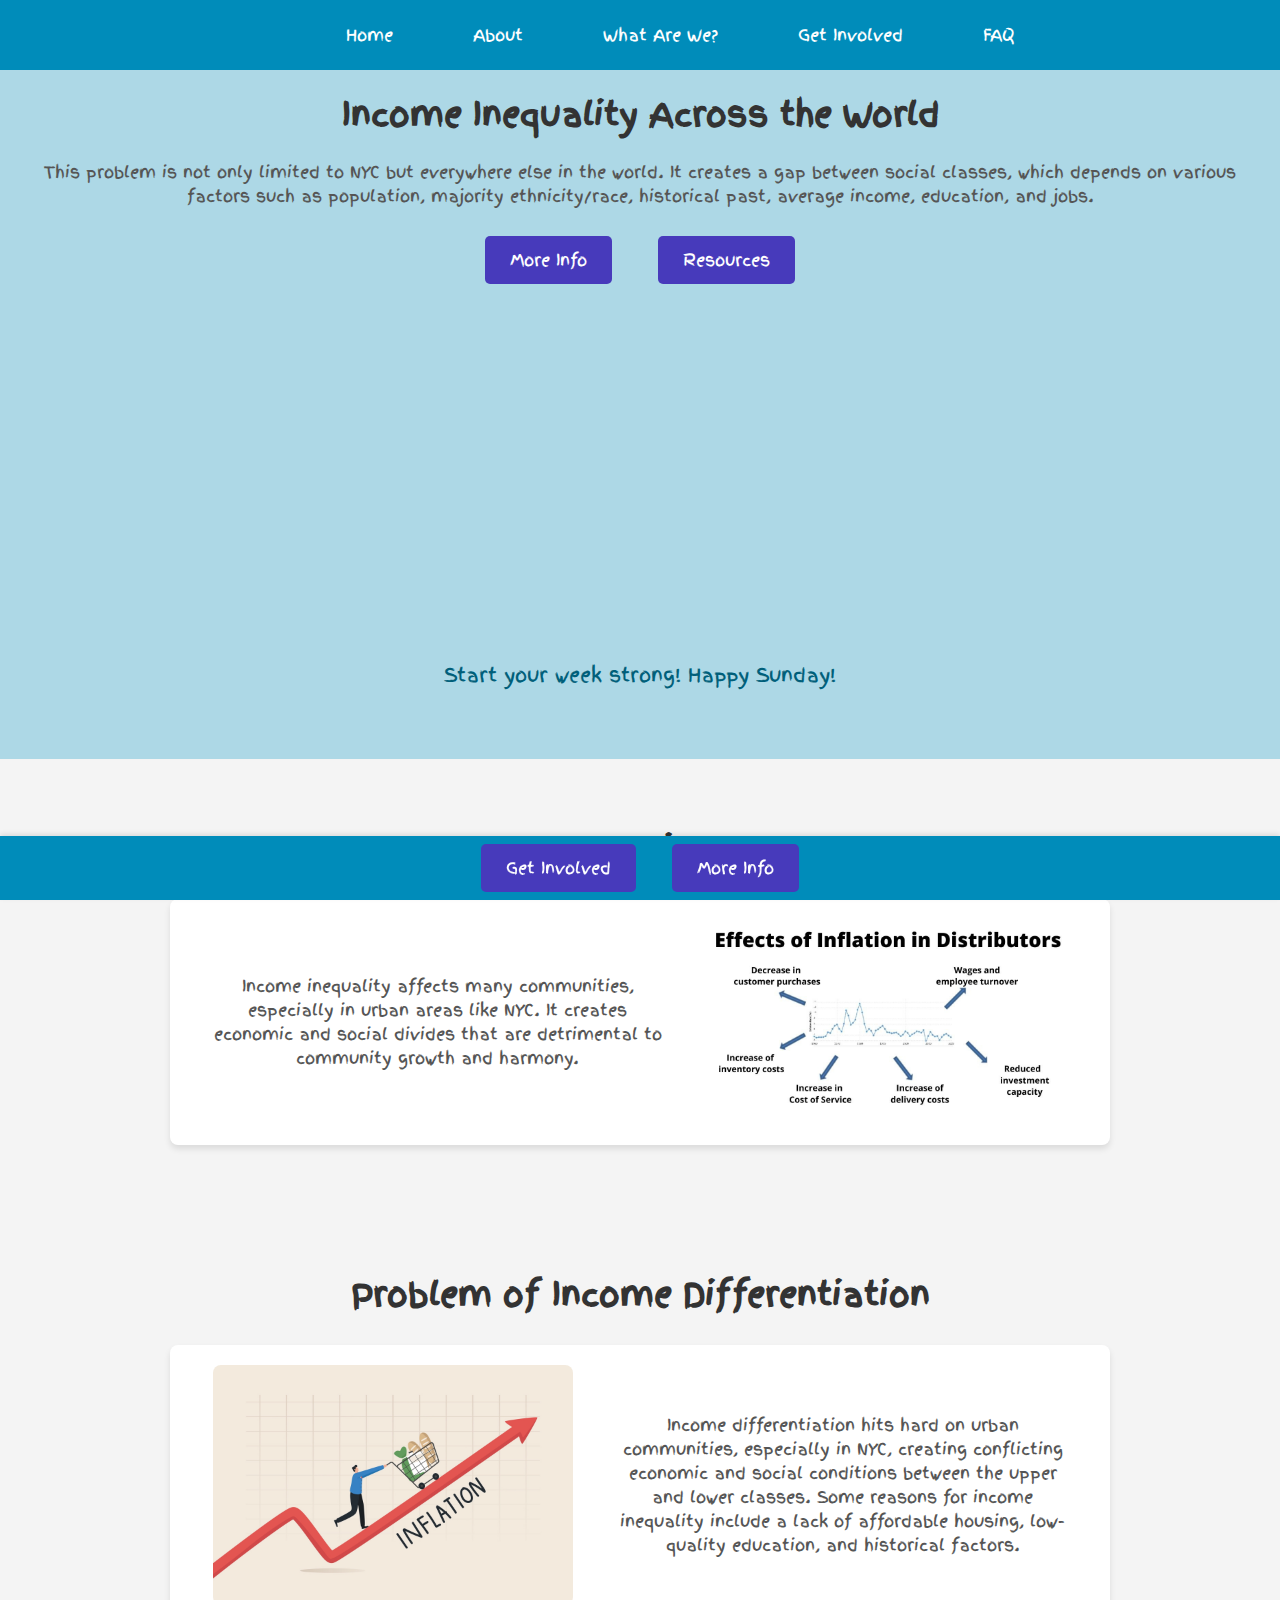
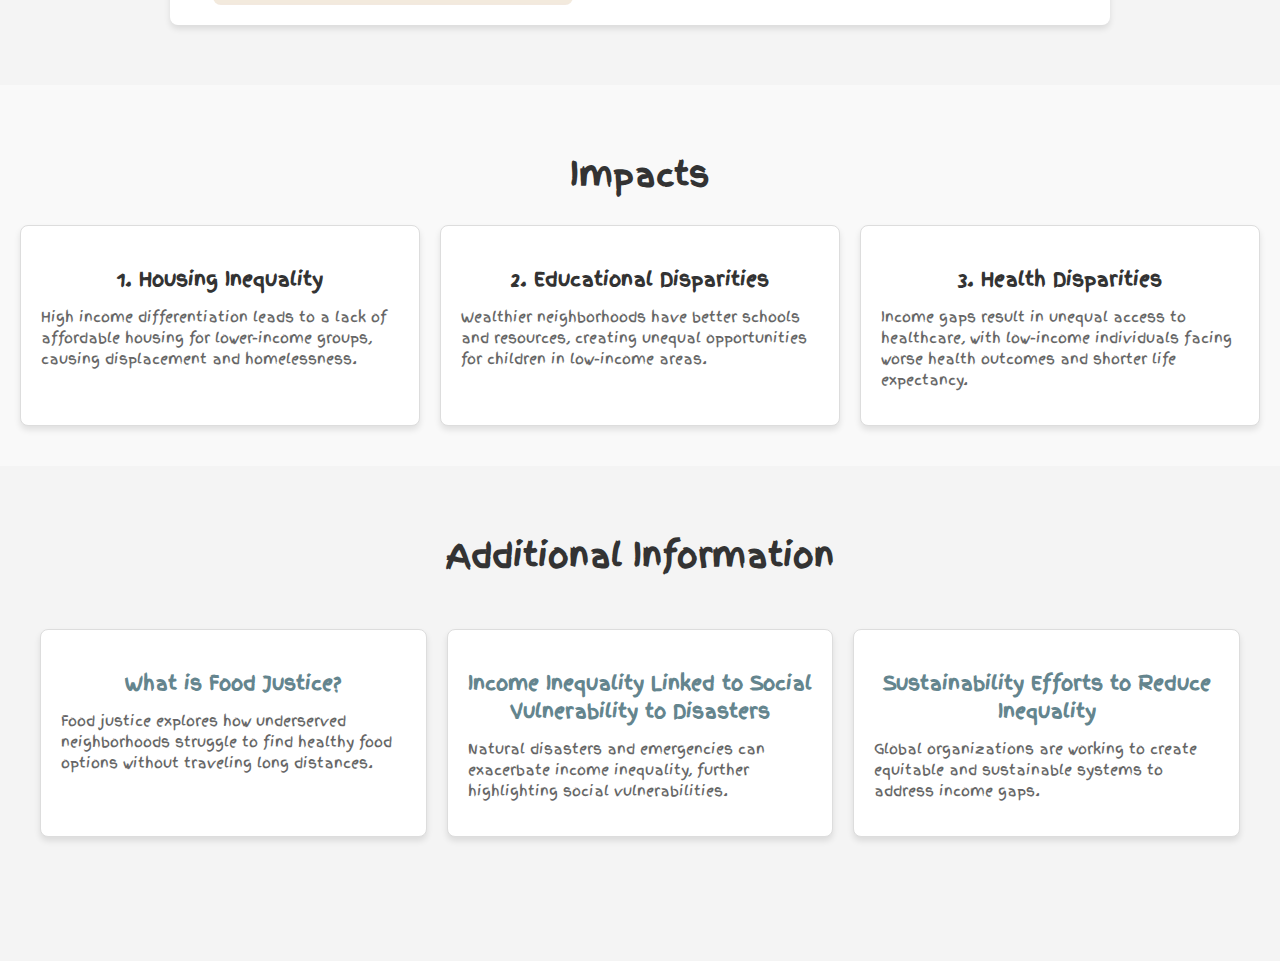
<file: index.html>
<!DOCTYPE html>
<html lang="en">

<head>
    <meta charset="UTF-8">
    <meta name="viewport" content="width=device-width, initial-scale=1.0">
    <title>Income Difference</title>
    <link rel="stylesheet" href="styles.css">
</head>

<body>
    <header>
        <nav class="navbar">
            <ul>
                <li><a href="index.html">Home</a></li>
                <li><a href="#overview">About</a></li>
                <li><a href="page1.html">What Are We?</a></li>
                <li><a href="https://www.oxfam.org/en/take-action/campaigns/fight-inequality-beat-poverty">Get Involved</a></li>
                <li><a href="page2.html">FAQ</a></li>
            </ul>
        </nav>
    </header>
   
    <main>
       
        <section class="hero">
            <h1>Income Inequality Across the World</h1>
            <p>
                This problem is not only limited to NYC but everywhere else in the world. It creates a gap between social
                classes, which depends on various factors such as population, majority ethnicity/race, historical past,
                average income, education, and jobs.
            </p>
            <br/>
            <div class="hero-buttons">
                <a href="https://www.pewresearch.org/social-trends/2020/01/09/trends-in-income-and-wealth-inequality/" class="button">More Info</a>
                <a href="https://inequality.org/" class="button">Resources</a>
            </div>
            <br/>
            <br/>
            <iframe width="560" height="315" src="https://www.youtube.com/embed/cZ7LzE3u7Bw" title="YouTube video player"
                frameborder="0" allowfullscreen>
            </iframe>
        </section>

        <!-- overview section -->
        <section id="overview" class="card-section">
            <h2>Overview</h2>
            <div class="card">
                <img src="InflationImpact.png" srcset="InflationImpactSize960.png 2x, InflationImpactSize1440.png 3x" alt="Picture of inflation impact" width="480" height="auto">
                <p>Income inequality affects many communities, especially in urban areas like NYC. It creates economic and
                    social divides that are detrimental to community growth and harmony.</p>
            </div>
        </section>

        <!-- problem section -->
        <section id="problems" class="card-section">
            <h2>Problem of Income Differentiation</h2>
            <div class="card">
                <p>
                    Income differentiation hits hard on urban communities, especially in NYC, creating conflicting economic
                    and social conditions between the upper and lower classes. Some reasons for income inequality include a
                    lack of affordable housing, low-quality education, and historical factors.
                </p>
                <img src="IncomeDifferentiation.png" srcset="IncomeDifferentiationSize960.png 2x, IncomeDifferentiationSize1440.png 3x" alt="Picture of income differentiation"width="480" height="auto">
            </div>
        </section>

        <!-- impact section -->
        <section id="impact" class="grid-section">
            <h2>Impacts</h2>
            <div class="grid">
                <div class="grid-item">
                    <h3>1. Housing Inequality</h3>
                    <p>High income differentiation leads to a lack of affordable housing for lower-income groups, causing displacement and homelessness.</p>
                </div>
                <div class="grid-item">
                    <h3>2. Educational Disparities</h3>
                    <p>Wealthier neighborhoods have better schools and resources, creating unequal opportunities for children in low-income areas.</p>
                </div>
                <div class="grid-item">
                    <h3>3. Health Disparities</h3>
                    <p>Income gaps result in unequal access to healthcare, with low-income individuals facing worse health outcomes and shorter life expectancy.</p>
                </div>
            </div>
        </section>
        

  
        <!-- additional information section -->
<section class="additional-info-section">
    <h2>Additional Information</h2>
    <div class="grid-container">
        <div class="grid-item">
            <h3><a href="https://foodprint.org/issues/food-justice/">What is Food Justice?</a></h3>
            <p>Food justice explores how underserved neighborhoods struggle to find healthy food options without
                traveling long distances.</p>
        </div>
        <div class="grid-item">
            <h3><a href="https://www.census.gov/library/stories/2024/02/cre-for-equity.html">Income Inequality Linked to Social Vulnerability to Disasters</a></h3>
            <p>Natural disasters and emergencies can exacerbate income inequality, further highlighting social
                vulnerabilities.</p>
        </div>
        <div class="grid-item">
            <h3><a href="https://www.un.org/en/un75/inequality-bridging-divide">Sustainability Efforts to Reduce Inequality</a></h3>
            <p>Global organizations are working to create equitable and sustainable systems to address income gaps.</p>
        </div>
    </div>
</section>


    <footer class="footer">
        
            <a href="https://www.oxfam.org/en/take-action/campaigns/fight-inequality-beat-poverty" class="button">Get Involved</a>
            <a href="https://wid.world/" class="button">More Info</a>
    </footer>
</body>
<script src="script.js"></script>

</html>
</file>
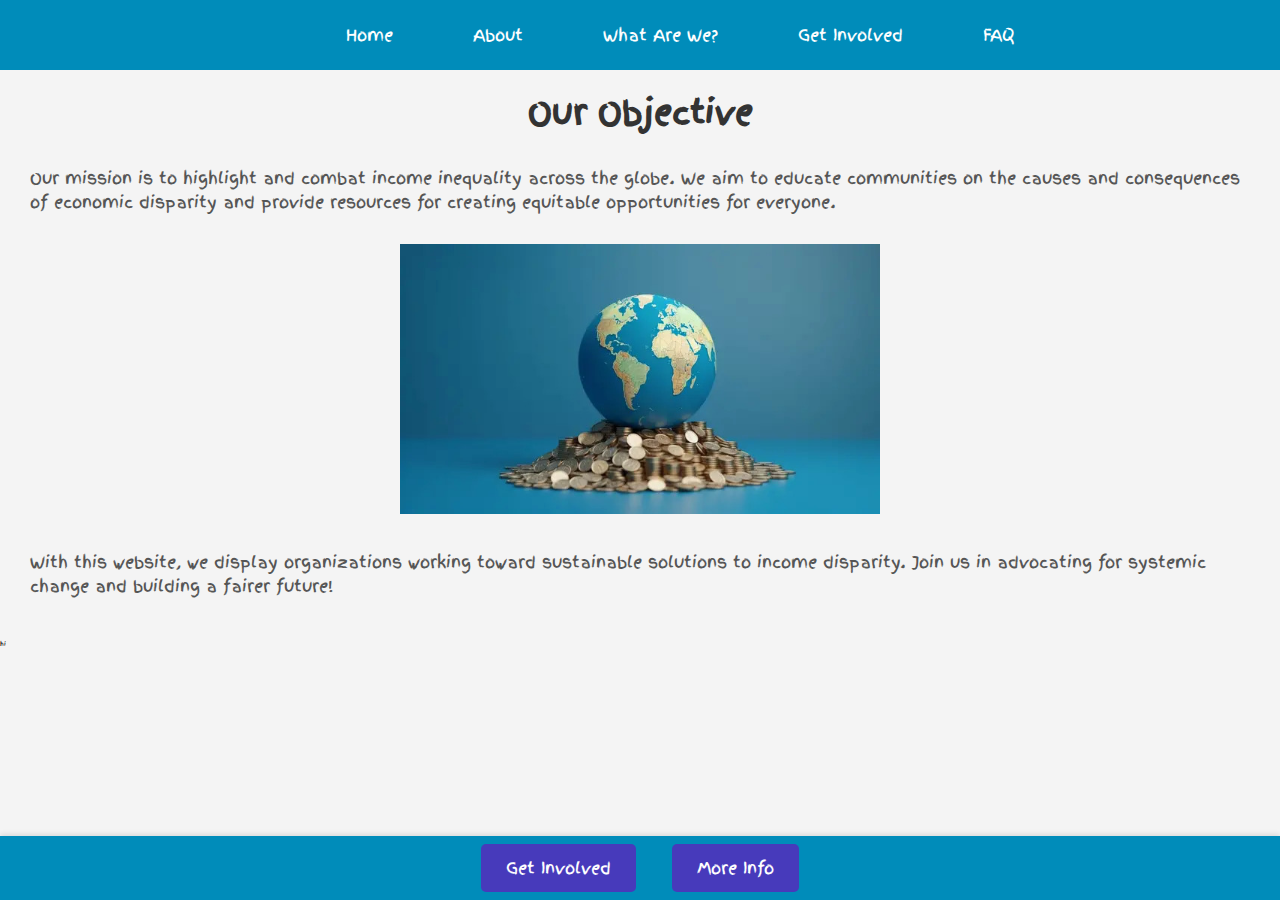
<file: page1.html>
<!DOCTYPE html>
<html lang="en">

<head>
    <meta charset="UTF-8">
    <meta name="viewport" content="width=device-width, initial-scale=1.0">
    <title>Our Objective</title>
    <link rel="stylesheet" href="styles.css">
    <link rel="icon" href="img/inflationicon.png">
</head>

<body>
    <header>
        <nav class="navbar">
            <ul>
                <li><a href="index.html">Home</a></li>
                <li><a href="index.html#overview">About</a></li>
                <li><a href="page1.html">What Are We?</a></li>
                <li><a href="https://www.oxfam.org/en/take-action/campaigns/fight-inequality-beat-poverty">Get Involved</a></li>
                <li><a href="page2.html">FAQ</a></li>
            </ul>
        </nav>
    </header>

    <main>
        <br/>
        <br/>
        <section id="objective">
            <h1>Our Objective</h1>
            <div class="color-change">
                <p>
                    Our mission is to highlight and combat income inequality across the globe. We aim to educate communities
                    on the causes and consequences of economic disparity and provide resources for creating equitable
                    opportunities for everyone.
                </p>
            </div>
            <div class="wrapper">
                <img src="GlobalEconomy.png" srcset="GlobalEconomySize960.png 2x, GlobalEconomySize1440.png 3x" alt="Picture of global economy" width="480" height="auto">
            </div>
            <div class="color-change">
                <p>
                    With this website, we display organizations working toward sustainable
                    solutions to income disparity. Join us in advocating for systemic change and building a fairer future!
                </p>
            </div>
        </section>
        <small><small><small><small><small><small>hi</small></small></small></small></small></small>
    </main>
    
    <footer class="footer">
        <a href="https://www.oxfam.org/en/take-action/campaigns/fight-inequality-beat-poverty" class="button">Get Involved</a>
        <a href="https://wid.world/" class="button">More Info</a>
    </footer>

    <script src="script.js"></script>
</body>

</html>
</file>
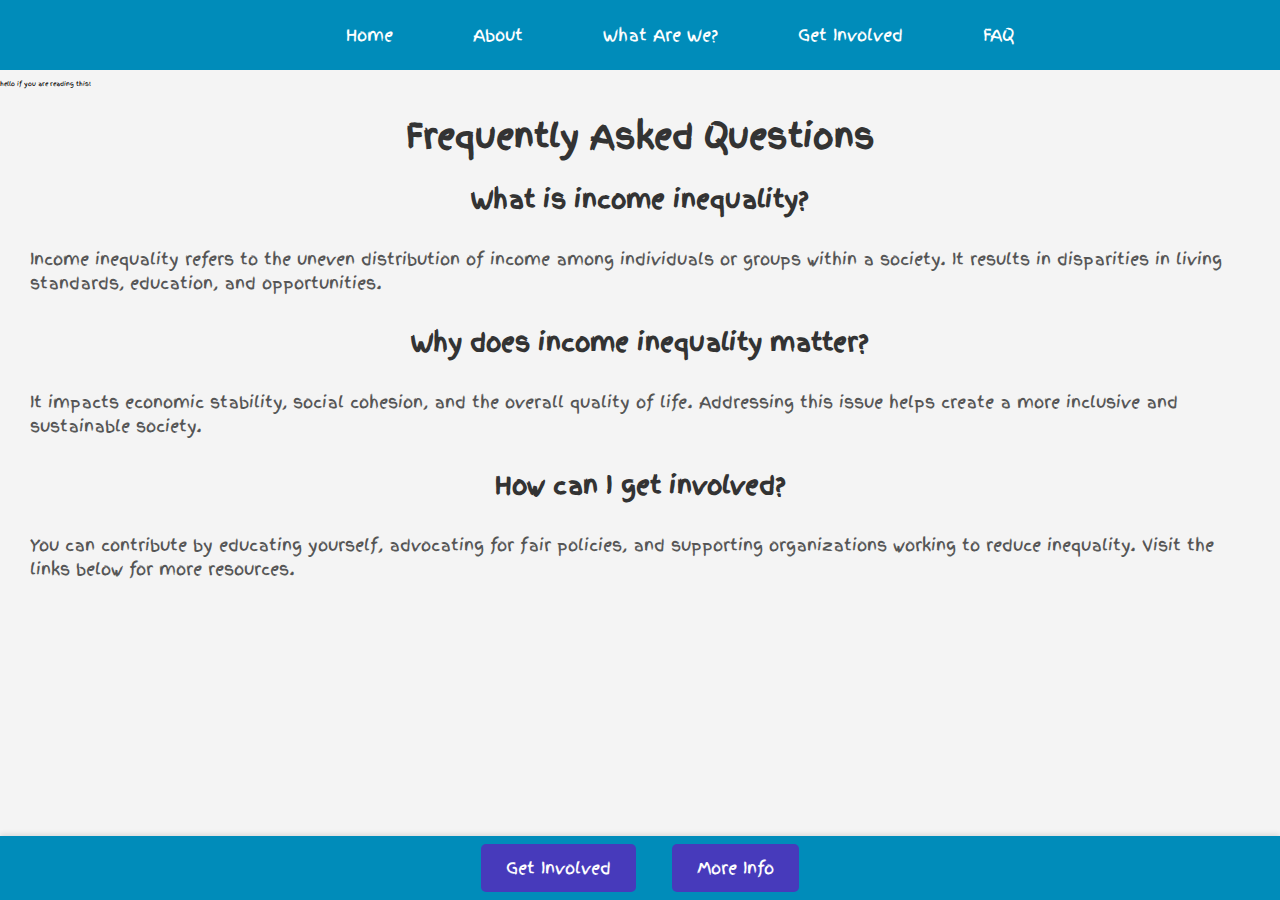
<file: page2.html>
<!DOCTYPE html>
<html lang="en">

<head>
    <meta charset="UTF-8">
    <meta name="viewport" content="width=device-width, initial-scale=1.0">
    <title>FAQ</title>
    <link rel="stylesheet" href="styles.css">
    <link rel="icon" href="img/inflationicon.png">
</head>

<body>
    <header>
        <nav class="navbar">
            
            <ul>
                
                <li><a href="index.html">Home</a></li>
                <li><a href="index.html#overview">About</a></li>
                <li><a href="page1.html">What Are We?</a></li>
                <li><a href="https://www.oxfam.org/en/take-action/campaigns/fight-inequality-beat-poverty">Get Involved</a></li>
                <li><a href="page2.html">FAQ</a></li>
            </ul>
        </nav>
    </header>
    
    <main>

        <br/>
        <br/>
        <small><small><small><small><small><small>hello if you are reading this!</small></small></small></small></small></small>
        <section id="faq">
         
            <h1>Frequently Asked Questions</h1>
            <h2>What is income inequality?</h2>
            <div class="color-change">
            <p>
            
                Income inequality refers to the uneven distribution of income among individuals or groups within a society. 
                It results in disparities in living standards, education, and opportunities.
            </p>
        </div>
            <h2>Why does income inequality matter?</h2>
            <div class="color-change">
            <p>
                It impacts economic stability, social cohesion, and the overall quality of life. Addressing this issue helps 
                create a more inclusive and sustainable society.
            </p>
        </div>
            <h2>How can I get involved?</h2>
            <div class="color-change">
            <p>
                You can contribute by educating yourself, advocating for fair policies, and supporting organizations working 
                to reduce inequality. Visit the links below for more resources.
            </p>
        </div>
        </section>
    </main>

    <footer class="footer">
        <div class="buttons">
            <a href="https://www.oxfam.org/en/take-action/campaigns/fight-inequality-beat-poverty" class="button">Get Involved</a>
            <a href="https://wid.world/" class="button">More Info</a>
        </div>
    </footer>

    <script src="script.js"></script>
</body>

</html>
</file>
<file: styles.css>
@font-face {
    font-family: 'FingerPaintFont';
    src: url('FingerPaint-Regular.ttf');
  }

body {
    font-family: 'FingerPaintFont', 'Roboto', 'sans-serif';
    background-color: #f4f4f4;
    margin: 0;
    padding: 0;
}


h1, h2, h3 {
    text-align: center;
    color: #333;
}

h1{
    font-size: 2rem;
}

p {
    font-size: 1rem;
    line-height: 1.5;
    color: #555;
}

/* navbar */
.navbar {
    background-color: #008CBA;
    padding: 10px 0;
}

.navbar ul {
    list-style: none;
    display: flex;
    justify-content: center;
    gap: 80px;
    background-color: #008CBA;
    margin-top: 0px;
    height: 70px;
    position: fixed;
    top: 0;
    width: 100%;
    line-height: 70px;
    z-index: 1000; /* this is a overlapping, so it allows navbar to overlap hovering elements*/
}

.navbar a {
    color: #fff;
    text-decoration: none;
    font-size: 1rem;
}

/* navbar link states */
.navbar a:link, .navbar a:visited {
    color: #fff;
    text-decoration: none;
}

.navbar a:hover { 
    text-decoration: underline;
    color: #FFD700; 
}

.navbar a:active { 
    color: #005f7a;
}


.hero {
    text-align: center;
    padding: 50px 20px;
    background-color: #ADD8E6;
}



.hero-buttons button {
    margin: 10px;
    padding: 10px 20px;
    border: none;
    background-color: #008CBA;
    color: white;
    cursor: pointer;
}

.hero-buttons button:hover {
    background-color: #005f7a;
}

/* card stuff so it looks better when text is displayed on it*/
.card-section {
    padding: 40px 20px;
    text-align: center;
}

.card-section h2{
    font-size: 2rem;
}

.card {
    display: flex;
    flex-direction: row-reverse;
    justify-content: space-around;
    align-items: center;
    background: #fff;
    padding: 20px;
    margin: 20px auto;
    border-radius: 8px;
    box-shadow: 0 4px 6px rgba(0, 0, 0, 0.1);
    max-width: 900px;
    transition: transform 0.3s, box-shadow 0.3s;
}

.card img {
    max-width: 40%;
    border-radius: 8px;
}

.card p {
    max-width: 50%;
}

.card:hover {
    transform: translateY(-10px);
    box-shadow: 0 8px 15px rgba(0, 0, 0, 0.2);
}

.card img:hover {
    transform: scale(1.05);
    transition: transform 0.3s;
}

/* grid section on impact part of index.html */
.grid-section {
    padding: 40px 20px;
    background-color: #f9f9f9;
}

.grid {
    display: grid;
    grid-template-columns: repeat(3, minmax(300px, 1fr));

    gap: 20px;
}
.grid-section h2{
    font-size: 2rem;
}

/* modifies the additional info section on index.html */
.additional-info-section {
    padding: 40px 20px;
    background-color: #f4f4f4;
    text-align: center;
}

.additional-info-section h2 {
    margin-bottom: 30px;
    font-size: 2rem;
    color: #333;
}

/* layout*/
.grid-container {
    display: grid;
    grid-template-columns: repeat(3, minmax(300px, 1fr));

    gap: 20px;
    padding: 20px;
    margin: 0 auto;
    max-width: 1200px;
}

.grid-item {
    background-color: #fff;
    border: 1px solid #ddd;
    border-radius: 8px;
    box-shadow: 0 4px 6px rgba(0, 0, 0, 0.1);
    padding: 20px;
    text-align: left;
    transition: transform 0.3s, box-shadow 0.3s;
}

.grid-item h3 {
    color: #333;
    margin-bottom: 10px;
}

.grid-item p {
    color: #666;
    font-size: 14px;
    line-height: 1.5;
}

.grid-item a {
    text-decoration: none;
    color: #008CBA;
}

.grid-item a:visited, .grid-item a:link  {
    color: #64858e;
}

.grid-item a:hover {
    color: #005f7a;
}

.grid-item a:active {
    color: #385962;
}

.grid-item:hover {
    position: relative;
    top: -10px;
    box-shadow: 0 8px 15px rgba(0, 0, 0, 0.2);
    background-color: #f9f9f9;
}

/* footer stuff */
html, body {
    height: 100%;
    margin: 0;
    display: flex;
    flex-direction: column;
}


main {
    flex: 1; /* literally here for the sole purpose of making the footer stick at the very bottom*/
}

.footer {
    background-color: #008CBA; 
    color: white;
    text-align: center;
    padding: 20px 40px; 
    position: sticky;
    bottom: 0;
    box-shadow: 0 -2px 5px rgba(0, 0, 0, 0.1);
}

/*footer links */
.footer a {
    color: #fff;
    text-decoration: none;
    margin: 0 15px; /*space out the links*/
    font-size: 16px; 
}


.footer a:visited, .footer a:link{
    background-color: #473abb;
}

.footer a:hover {
    color: #FFD700; 
    text-decoration: underline;
    background-color: #005f7a; 
    padding: 5px 10px; 
    border-radius: 3px; 
}

.footer a:active{
    color:#008CBA;
}

/* footer buttons and effects*/
.button {
    background-color: #005f7a; 
    color: white;
    padding: 12px 25px;
    margin: 10px 20px;
    text-decoration: none;
    border-radius: 5px;
    font-size: 16px;
}

.button:visited, .button:link{
    background-color: #473abb;
}

.button:hover {
    background-color: #7a6fdb; 
}

.button:active {
    background-color: #5046a4; 
}


/*page1.html stuff*/

.color-change p {
    color: #555; 
    margin: 30px;
}

.wrapper {
    text-align: center; 
    margin: 20px; 
}

.wrapper img {
    display: inline-block;
    max-width: 100%;
    height: auto; 
}



@media (prefers-color-scheme: dark) {

    .color-change p {
        color: black; 
    }

    .hero{
        background-color: #7e4fd0;
       
    }
    .hero p{
        color:black;
    }

    .grid-section{
        background-color: #7e4fd0;
    }

    .grid-item h3{
        color: #005f7a;
    }

    .additional-info-section{
        background-color: #7e4fd0;
    }
    body {
        background-color: #6b46ab;
        color: #e0e0e0;
    }

.navbar ul{
    background-color: #333;
}
    .card {
        background-color: #1e1e1e;
        box-shadow: 0 4px 6px rgba(0, 0, 0, 0.5);
    }

    .grid-item {
        background-color: #1e1e1e;
        border: 1px solid #333;
        color: #e0e0e0;
    }

    .footer {
        background-color: #333;
        color: #e0e0e0;
    }

    a {
        color: #80cbc4;
    }

    a:hover {
        color: #4db6ac;
    }
}



/*mobile/small screen compatibility, gives 1 column layout*/
@media (max-width: 768px) {
    .navbar ul {
        flex-direction: column; 
        gap: 20px;
    }

    .card {
        flex-direction: column; 
        text-align: center;
    }

    .card img {
        max-width: 100%;
        margin-bottom: 10px;
    }

    .grid, .grid-container {
        grid-template-columns: 1fr; 
        gap: 10px;
    }
}
</file>
